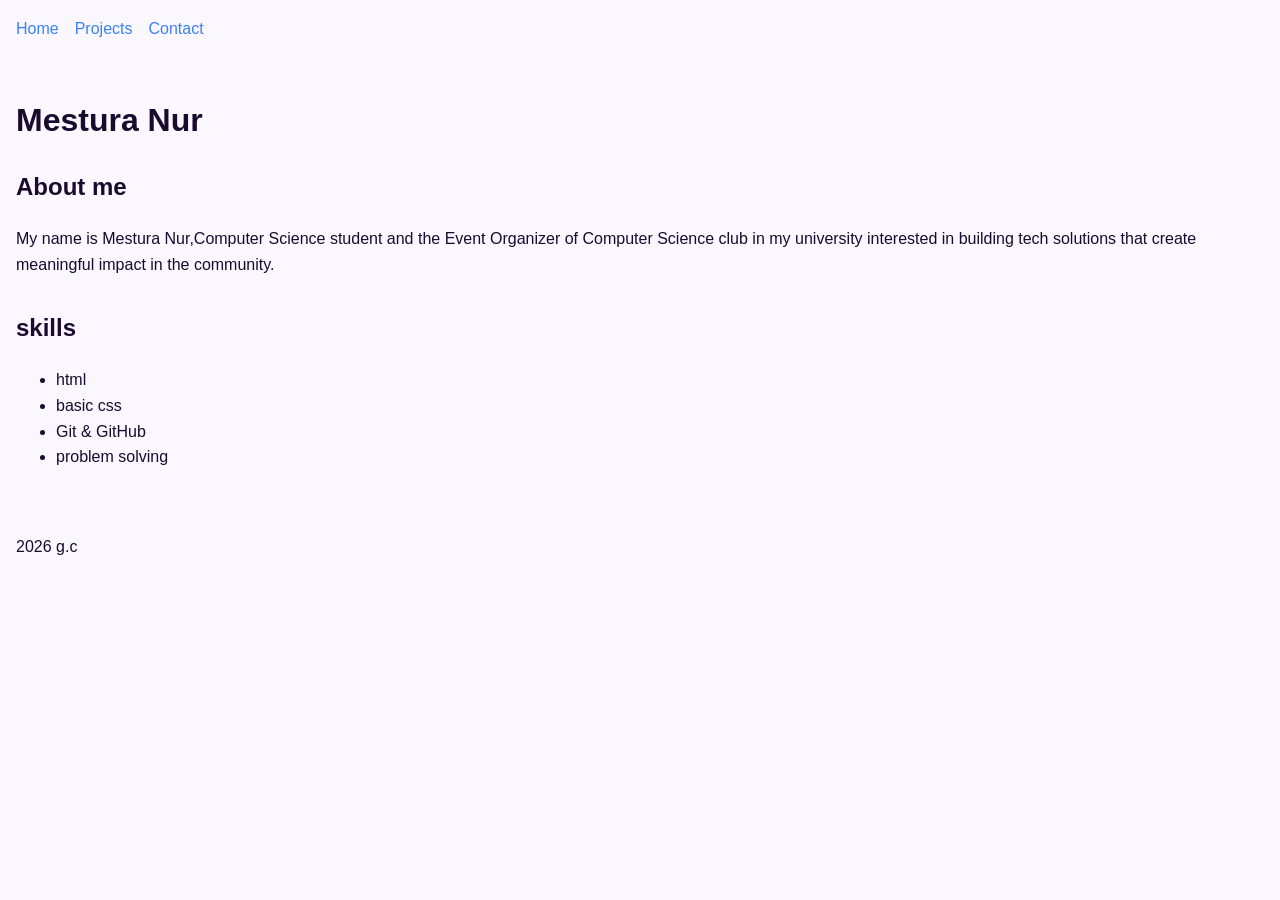
<file: index.html>
<!DOCTYPE html>
<html lang="en">
<head>
    <meta charset="UTF-8">
    <meta name="viewport" content="width=device-width, initial-scale=1.0">
    <title>Mestura's Portfolio -Home</title>
    <link rel="stylesheet" href="style.css">
</head>
<body>
  <header><nav>
      <a href="index.html">Home</a>
      <a href="projects.html">Projects</a>
      <a href="contact.html">Contact</a>
  </nav></header>
  <main>
      <h1>Mestura Nur</h1>
   <section><h2>About me</h2>
      <p>My name is Mestura Nur,Computer Science student 
     and the Event Organizer of Computer Science club in my university interested
     in building tech solutions that create meaningful impact in the community.</p></section>
     <section><h2>skills</h2><ul>
         <li>html</li>
        <li>basic css</li>
        <li>Git & GitHub</li>
         <li>problem solving</li>
        </ul></section>
  </main>
  <footer>2026 g.c</footer> 
</body>
</html>
</file>
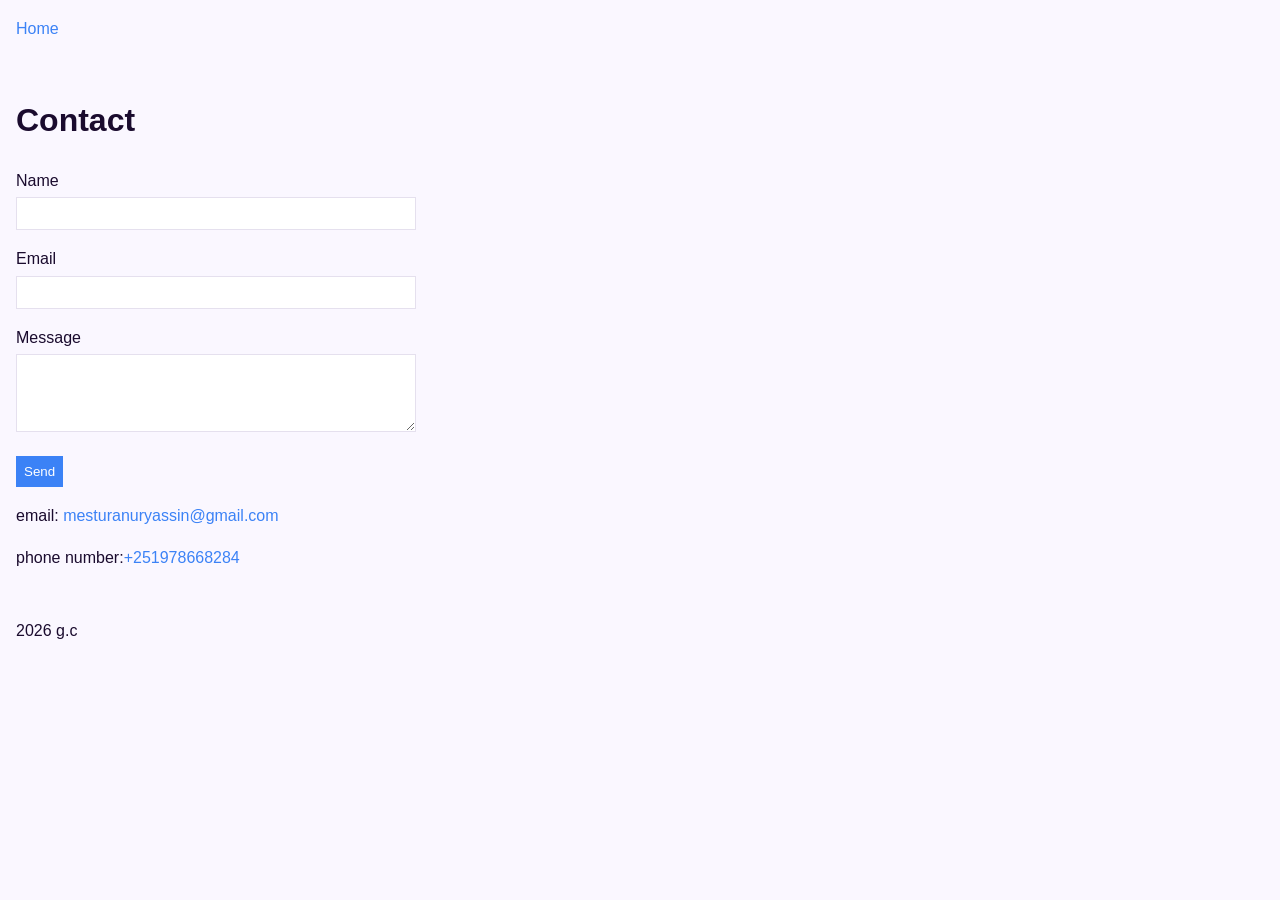
<file: contact.html>
<!DOCTYPE html>
<html lang="en">
<head>
    <meta charset="UTF-8">
    <meta name="viewport" content="width=device-width, initial-scale=1.0">
    <title>Contact</title>
    <link rel="stylesheet" href="style.css">
</head>

<body>
    <header><a href="index.html">Home</a></header>
   <main> <h1>Contact</h1>
  <form action="#" method="post">
    <label for="name">Name</label>
    <input id="name" type="text" name="name" required>
    <label for="email">Email</label>
    <input id="email" type="email" name="email" required>
    <label for="message">Message</label>
    <textarea id="message" name="message" rows="4" required></textarea>
    <button type="submit">Send</button>
</form>

    <p>email: <a href ="mailto:mesturanuryassin@gmail.com">mesturanuryassin@gmail.com</a></p>
<p>phone number:<a href="tel:+251978668284">+251978668284</a></p>
  <!-- PR test --> </main>
<footer>2026 g.c</footer> 
</body>
</html>
</file>
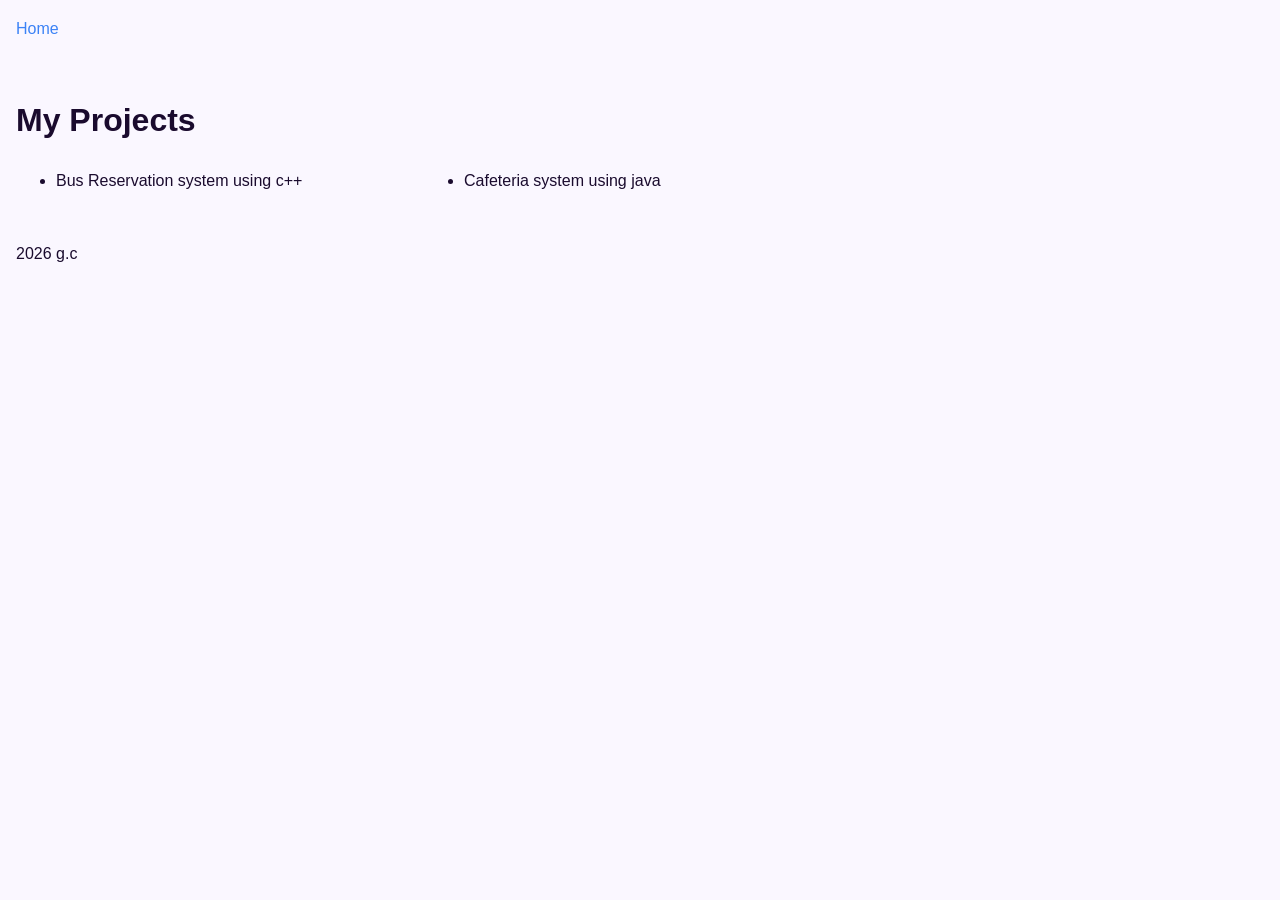
<file: projects.html>
<!DOCTYPE html>
<html lang="en">
<head>
    <meta charset="UTF-8">
    <meta name="viewport" content="width=device-width, initial-scale=1.0">
    <title>My Projects-Projects</title>
    <link rel="stylesheet" href="style.css">
</head>
<body>
    <header><a href="index.html">Home</a>
    </header>
    <main>
        <h1>My Projects</h1>
        <ul class="projects">
            <li>Bus Reservation system using c++</li>
            <li>Cafeteria system using java</li>
        </ul>
    </main>
    <footer>2026 g.c</footer> 
</body>
</html>
</file>
<file: style.css>
* {
  box-sizing: border-box;
}
:root {
  --background: #faf7ff;
  --text: #1a0b2e;
  --accent: #3b82f6;
  --muted: #4b5fd1;
  --border: #e5e0ee;

 --space-1: 4px;
 --space-2: 8px;
 --space-4: 16px;
 --space-8: 32px;

 --font: Arial, sans-serif;
}
body {
  margin: 0;
  background: var(--background);
  color: var(--text);
  font-family: var(--font);
  line-height: 1.6;
}
header, main, footer {
  padding: var(--space-4);
}

nav {
  display: flex;
  gap: 16px;
  align-items: center;
 
}

a{
  color: var(--accent);
  text-decoration: none;
}
a:hover {
  text-decoration: underline;
}
form {
  max-width: 400px;
}
input,
textarea {
  width: 100%;
  padding: var(--space-2);
  margin-top: var(--space-1);
  margin-bottom: var(--space-4);
  border: 1px solid var(--border);
}
button {
  background: var(--accent);
  color: white;
  padding: var(--space-2);
  border: none;
  cursor: pointer;
}
section {
  margin-bottom: var(--space-8);
}

.projects {
  display: grid;
  grid-template-columns: 1fr;
  gap: 16px;
}
@media (min-width: 1280px){
  .projects {
    grid-template-columns: 1fr 1fr 1fr;
  }
}
</file>
